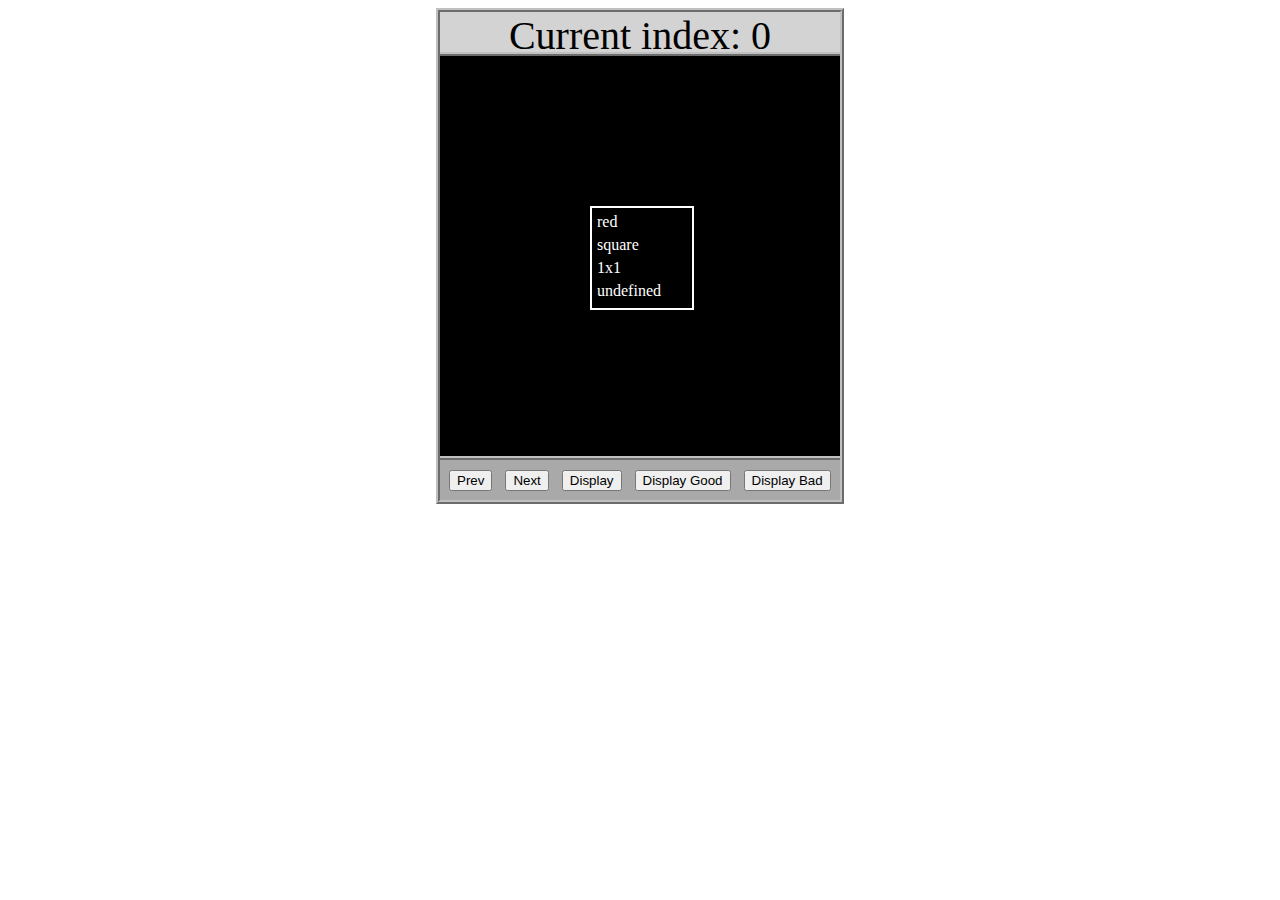
<file: asd-projects/data-shapes/index.html>
<!DOCTYPE html>
<html>
  <head>
    <meta charset="utf-8" />
    <meta name="viewport" content="width=device-width" />
    <title>Data Shapes</title>
    <link rel="stylesheet" href="index.css" />
    <script src="https://code.jquery.com/jquery-3.1.0.js"></script>
    <script src="index.js"></script>
  </head>
  <body>
    <div id="board">
      <div id="info-bar">Current index: 0</div>
      <div id="shape-container">
        <div id="shape"></div>
      </div>
      <div id="button-box">
        <button id="cycle-left">Prev</button>
        <button id="cycle-right">Next</button>
        <button id="execute1">Display</button>
        <button id="execute2">Display Good</button>
        <button id="execute3">Display Bad</button>
      </div>
    </div>
  </body>
</html>
</file>
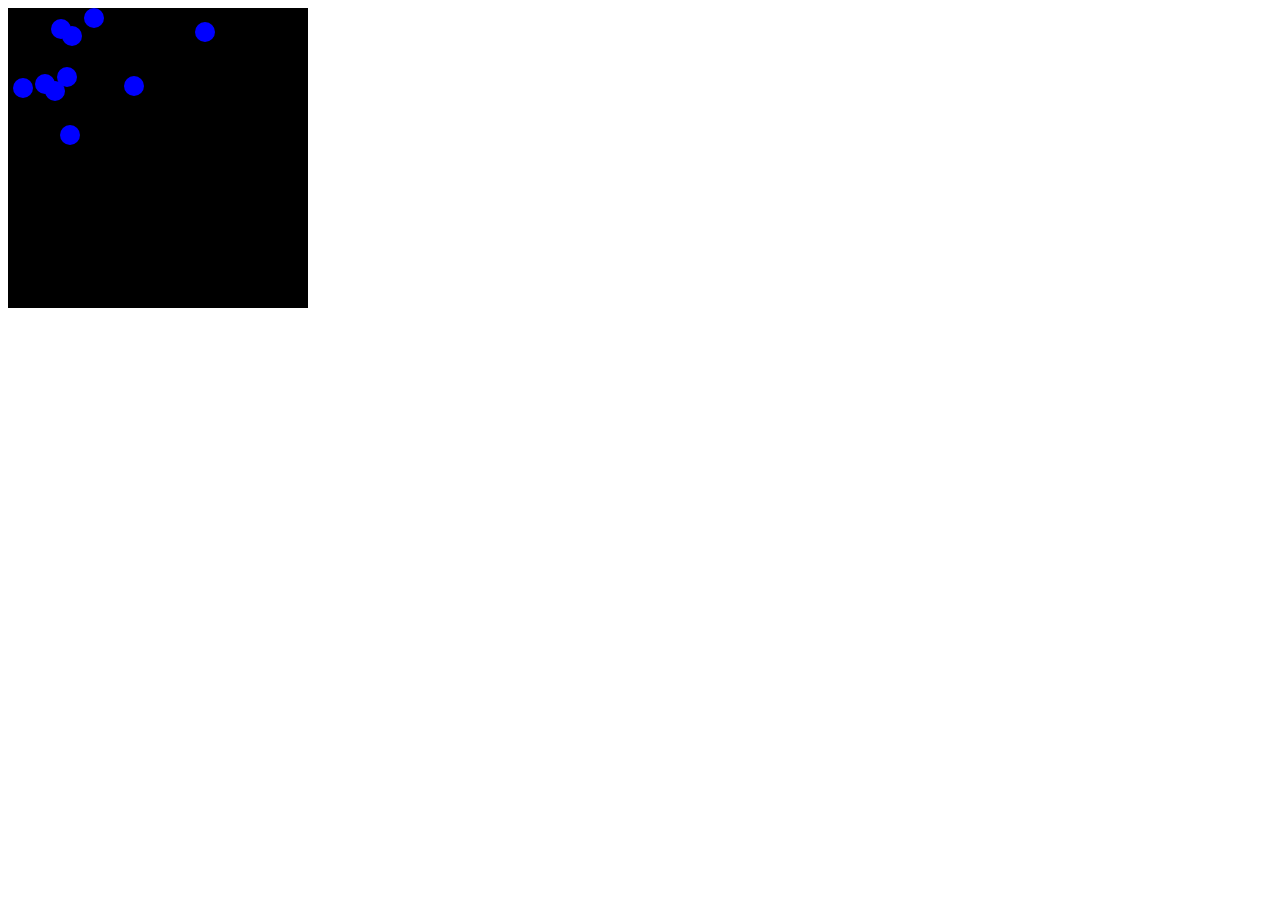
<file: asd-projects/debugging-exercise/index.html>
<!DOCTYPE html>
<html>
<head>
    <meta charset="utf-8">
    <meta name="viewport" content="width=device-width">
    <title>Debugger Exercise</title>
    <link rel="stylesheet" href="index.css">
    <script src="https://code.jquery.com/jquery-3.1.0.js"></script>
    <script src="index.js"></script>
</head>
<body>
    <div id="board">

    </div>
</body>
</html>
</file>
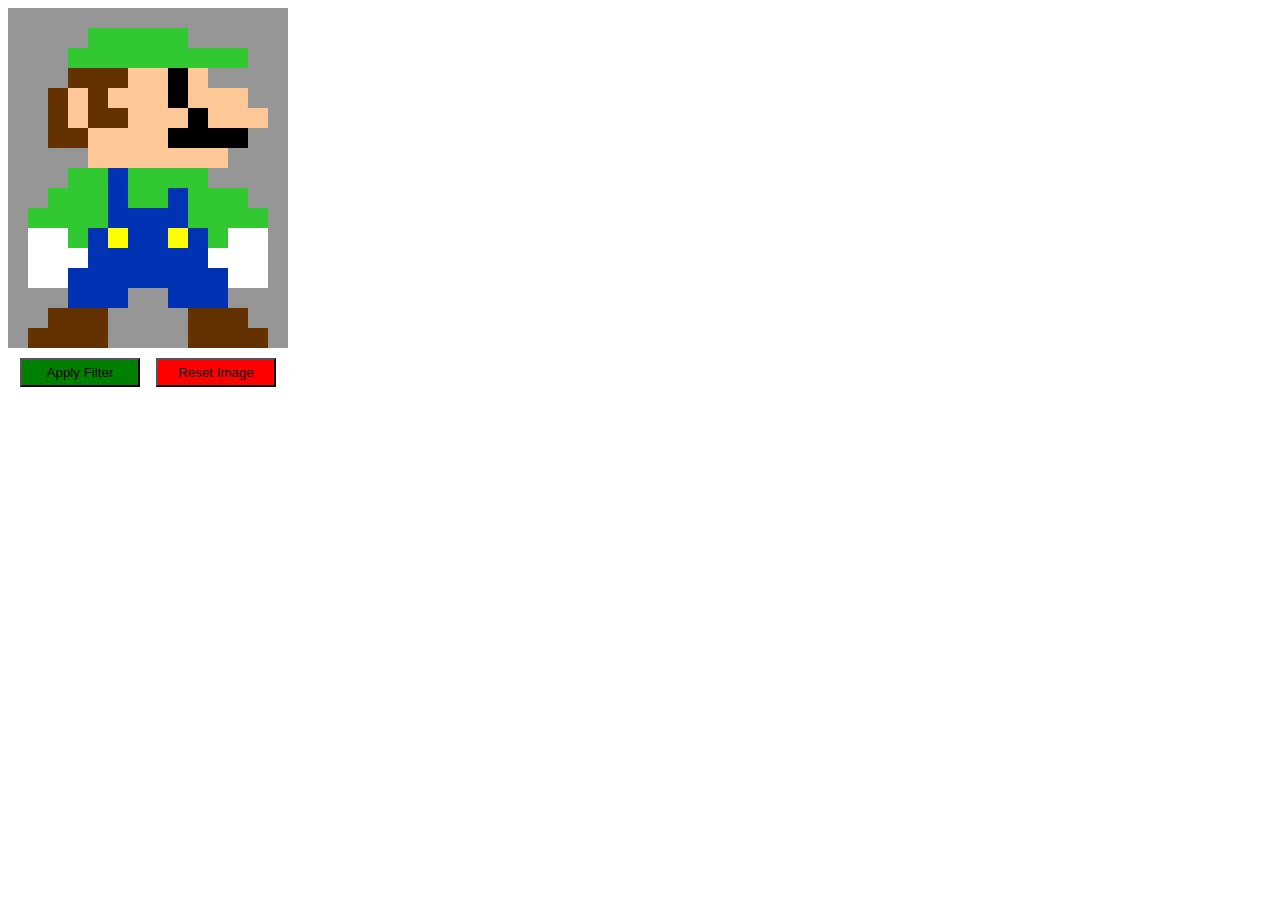
<file: asd-projects/image-filtering/index.html>
<!DOCTYPE html>
<html>
  <head>
    <script src="https://code.jquery.com/jquery-3.1.0.js"></script>
    <meta charset="utf-8" />
    <meta name="viewport" content="width=device-width" />
    <link rel="stylesheet" href="index.css" />
    <script src="image.js"></script>
    <script src="index.js"></script>
    <title>Image Filtering</title>
  </head>
  <body>
    <div id="display"></div>
    <div id="button-box">
      <button id="apply">Apply Filter</button>
      <button id="reset">Reset Image</button>
    </div>
  </body>
</html>
</file>
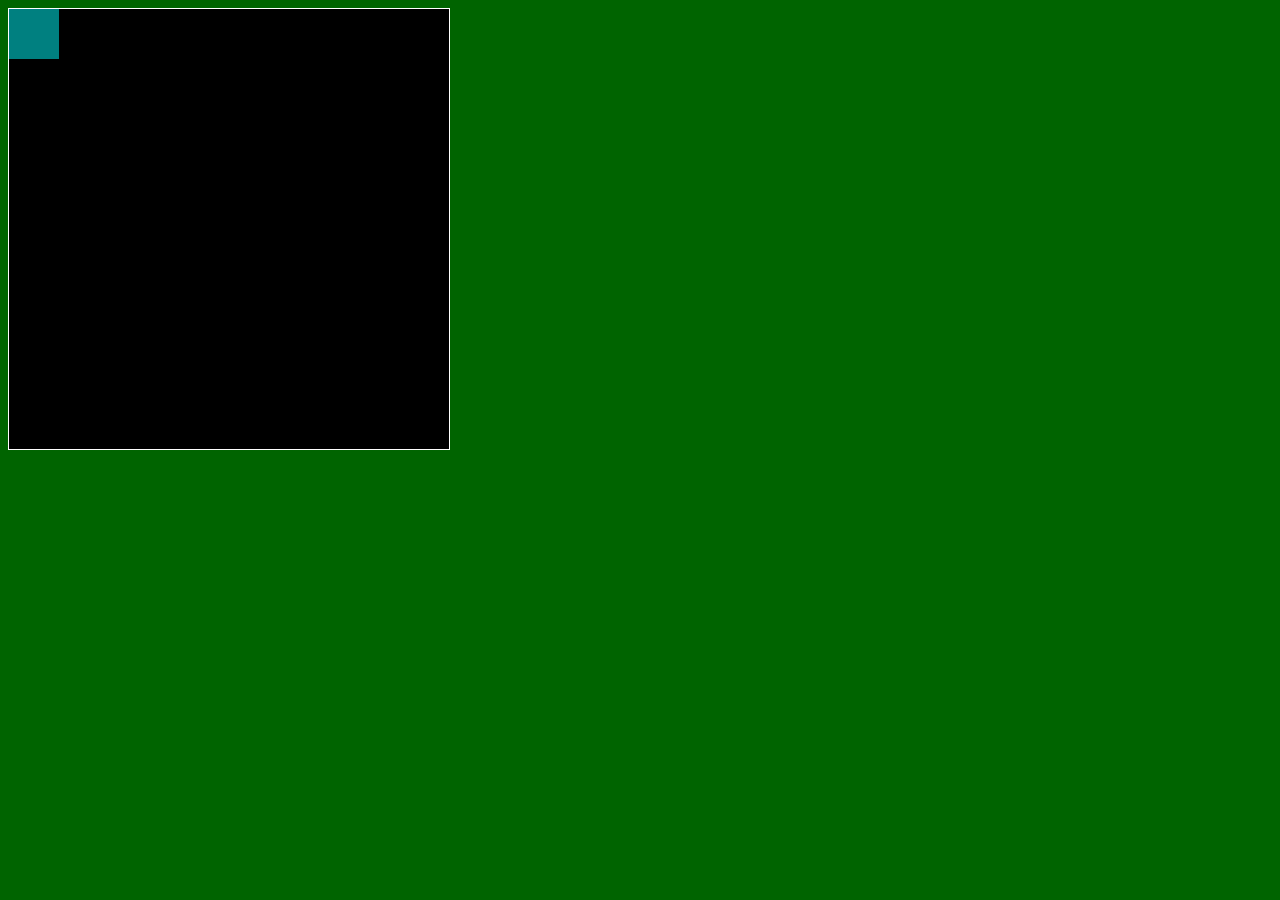
<file: asd-projects/pong/index.html>
<!DOCTYPE html>
<html>
  <head>
    <title>Title</title>
    <!-- Load CSS files -->
    <link rel="stylesheet" type="text/css" href="index.css">
    
    <!-- Load JavaScript files -->
    <script src="jquery.min.js"></script>
    <script src="index.js"></script>
  </head>
  
  <body>
    <div id='board'>
      <div id='gameItem'></div>
    </div>
  </body>
</html>
</file>
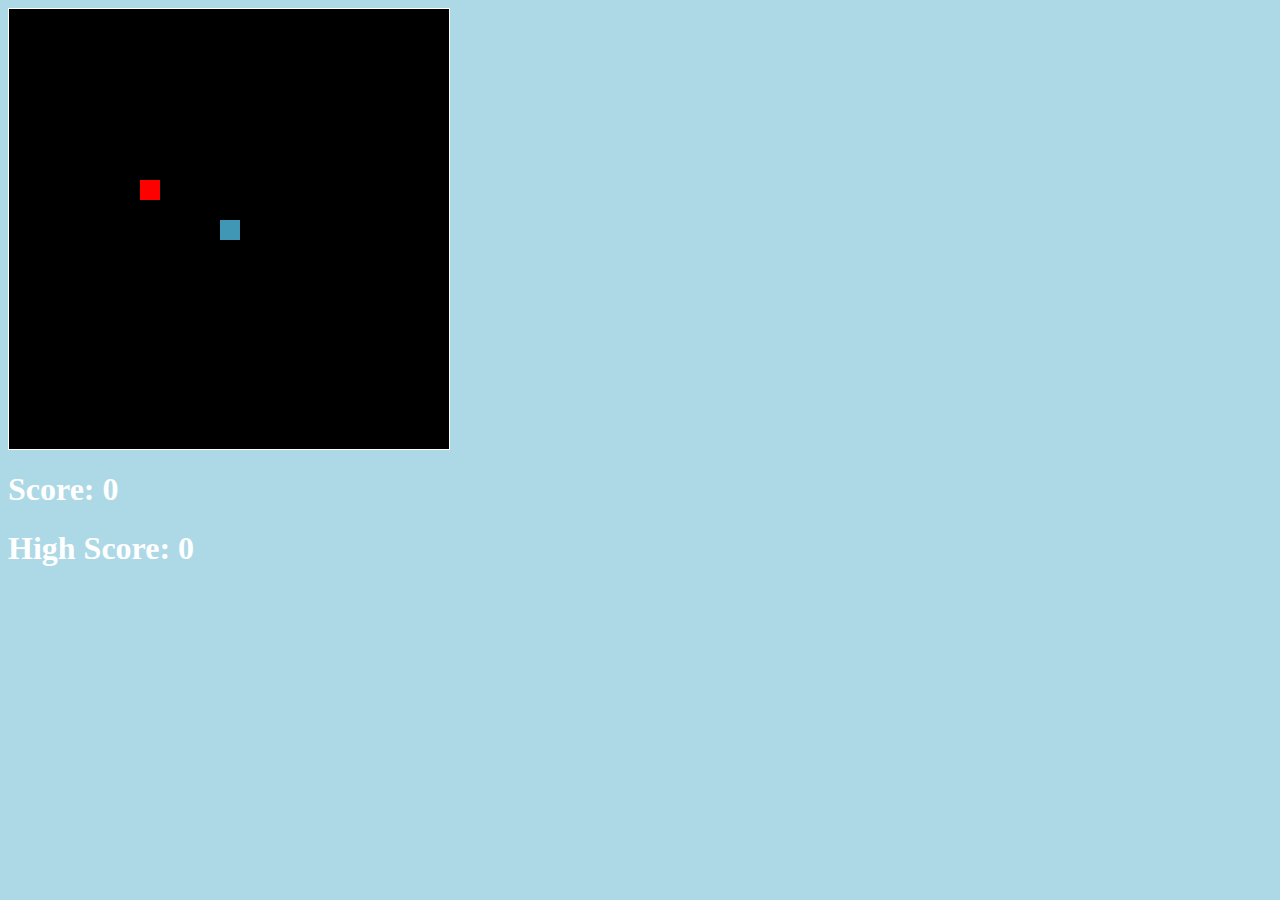
<file: asd-projects/snake/index.html>
<!DOCTYPE html>
<html>

  <head>
    <title>Snake</title>
    <!--Link jQuery and CSS here-->
    <script src="jquery.min.js"></script>
    <link rel="stylesheet" type="text/css" href="index.css" />

  </head>
  <body>
    <div id="board"></div>
<h1 id="score">Score: 0</h1>
<h1 id="highScore">High Score: 0</h1>
  </body>
  
  <!-- Link index.js here -->
  <script src="index.js"></script>

</html>
</file>
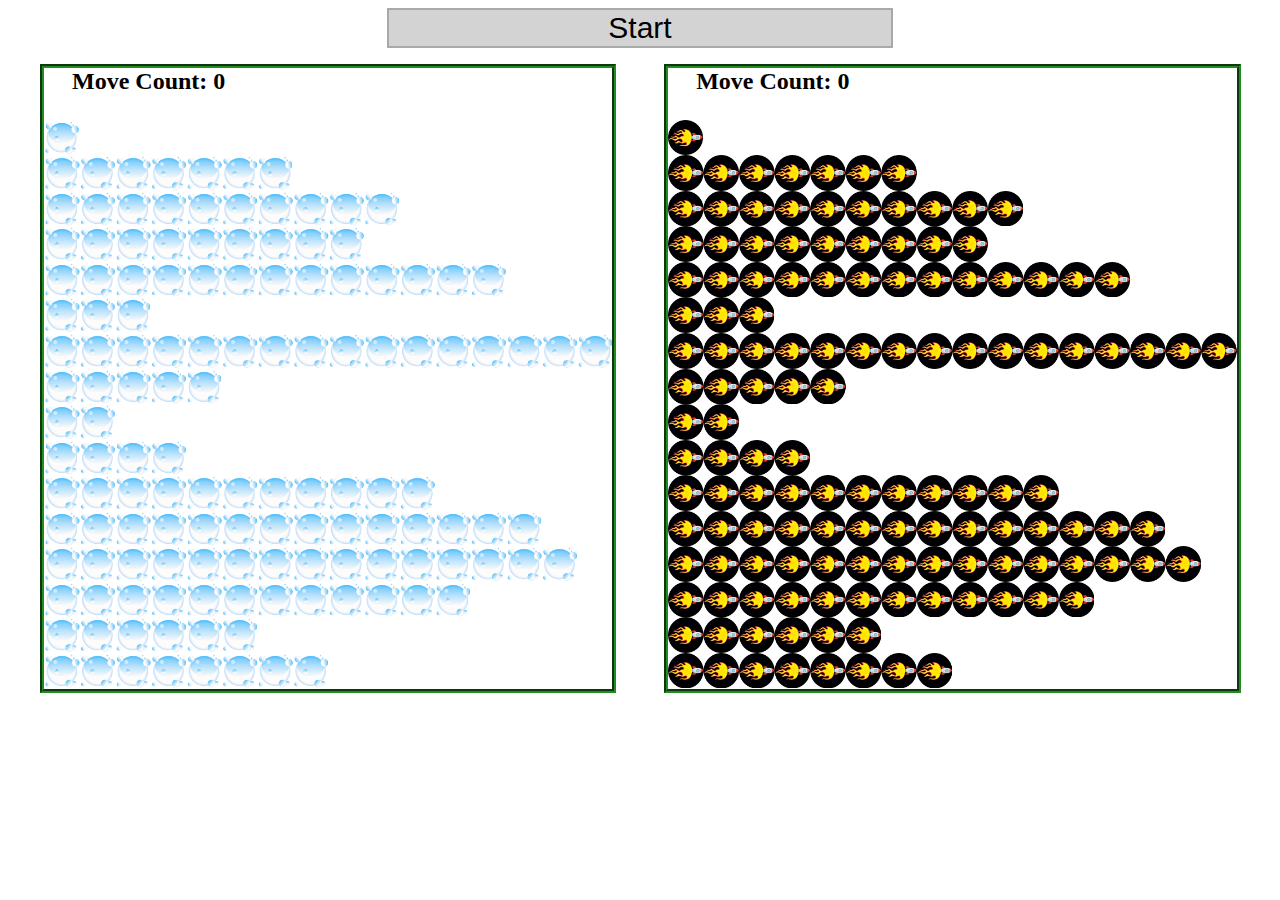
<file: asd-projects/sorting-exercise/index.html>
<!DOCTYPE html>
<html>
<head>
    <script src="https://code.jquery.com/jquery-3.1.0.js"></script>    
    <meta charset="utf-8">
    <meta name="viewport" content="width=device-width">
    <link rel="stylesheet" href="index.css">
    <script src="setup.js"></script>
    <script src="index.js"></script>
    <script src="run.js"></script>
    <title>Sorting</title>
</head>
<body>
    <div id="fullContainer">
        <div id="buttonContainer">
          <button id="goButton">Start</button>
        </div>
        <div id="sortContainer">
            <div class="subContainer" id="bubbleArea">
                <h2 id="bubbleCounter">Move Count: 0</h2>
                <div id="displayBubble">

                </div>
            </div>

            <div class="subContainer" id="quickArea">
                <h2 id="quickCounter">Move Count: 0</h2>
                <div id="displayQuick">

                </div>
            </div>
        </div>
    </div>
</body>
</html>
</file>
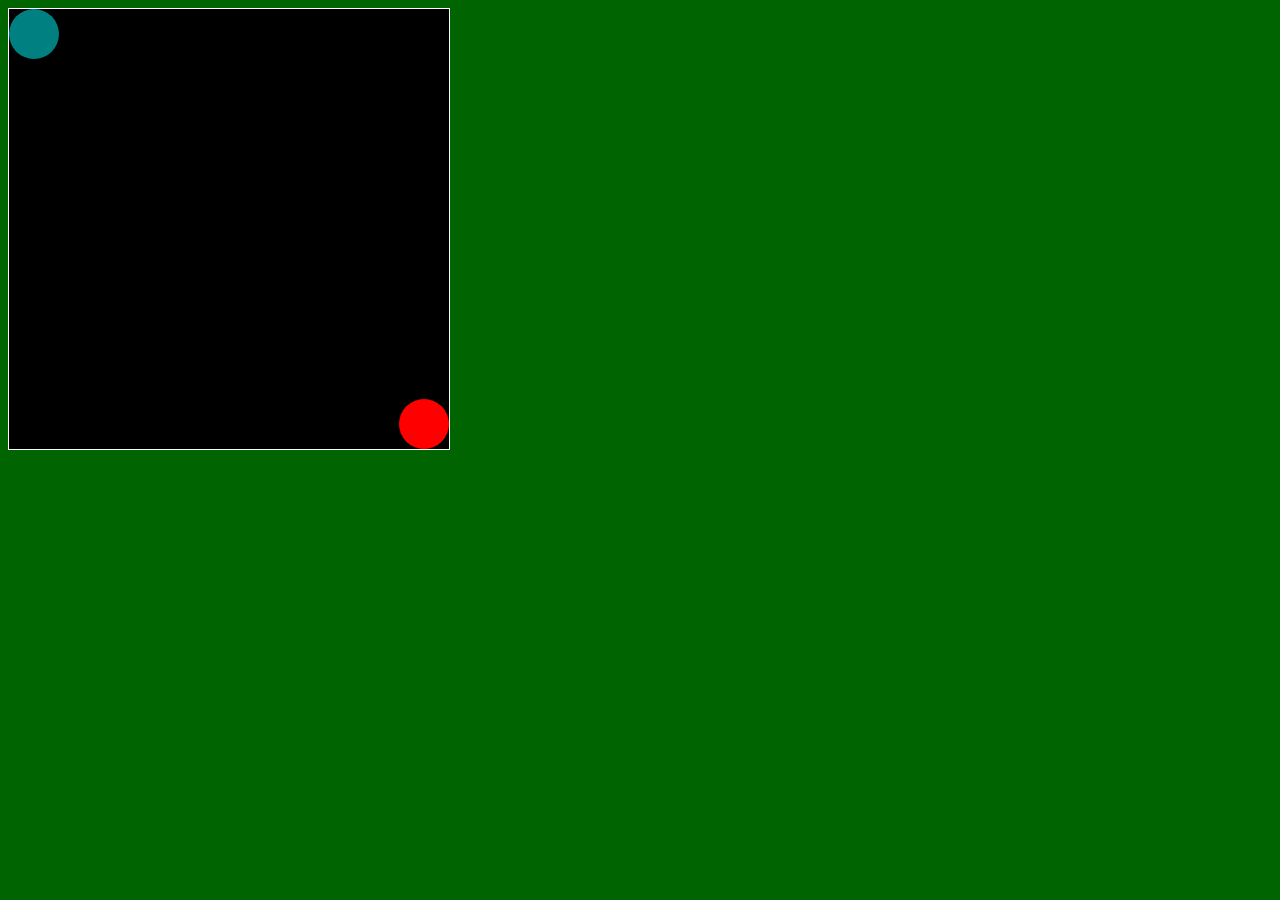
<file: asd-projects/walker/index.html>
<!DOCTYPE html>
<html>
  <head>
    <title>Title</title>
    <!-- Load CSS files -->
    <link rel="stylesheet" type="text/css" href="index.css">
    
    <!-- Load JavaScript files -->
    <script src="jquery.min.js"></script>
    <script src="index.js"></script>
  </head>
  
  <body>
    <div id='board'>
      <div id='walker'></div>
      <div id='walker2'></div>
    </div>
  </body>
</html>
</file>
<file: asd-projects/data-shapes/index.css>
#board {
  width: 400px;
  margin: auto;
  border: silver ridge 4px;
}

#info-bar {
  width: 400px;
  height: 40px;
  background: lightgray;
  font-size: 40px;
  text-align: center;
}

#shape-container {
  width: 400px;
  height: 400px;
  background: black;
  border-top: silver ridge 4px;
  border-bottom: silver ridge 4px;
}

#button-box {
  width: 400px;
  height: 40px;
  background: darkgray;
}

#shape {
  color: white;
  width: 100px;
  height: 100px;
  position: relative;
  top: 150px;
  left: 150px;
  border: white solid 2px;
  display: block;
}

button {
  width: auto;
  height: auto;
  margin: auto;
  margin-top: 10px;
  margin-left: 9px;
}

p {
  margin: 5px;
}
</file>
<file: asd-projects/debugging-exercise/index.css>
#board {
    background: black;
    width: 300px;
    height: 300px;
    left: 0px;
    top: 0px;
}


.circle {
    background: blue;
    width: 20px;
    height: 20px;
    border-radius: 10px;
    position: absolute;
}
</file>
<file: asd-projects/image-filtering/index.css>
.square {
  width: 20px;
  height: 20px;
  position: absolute;
}

body > div {
  position: relative;
}

#button-box {
  position: relative;
  top: 350px;
}

button {
  width: 120px;
  padding: 5px;
  margin-left: 12px;
}

#apply {
  background: green;
}

#reset {
  background: red;
}
</file>
<file: asd-projects/pong/index.css>
body {
  background-color: darkgreen;
}

#board {
  width: 440px;
  height: 440px;
  border: 1px solid white;
  background-color: black;
  position: relative;
}

#gameItem {
  background-color: teal;
  width: 50px;
  height: 50px;
  position: absolute;
/*   left: 100px; */  /* Uncomment if you want to set a "starting" position */
/*   top: 100px;  */  /* Uncomment if you want to set a "starting" position */
}
</file>
<file: asd-projects/snake/index.css>
body {
  background-color: lightblue;
}

#board {
  width: 440px;
  height: 440px;
  border: 1px solid white;
  background-color: black;
}

#score, #highScore {
  color: white;
}

.snake, .apple {
  display: block;
  width: 20px;
  height: 20px;
  position: absolute;
  user-select: none;
}

.snake {
  background-color: rgb(68, 172, 210);
  z-index: 2;
}

#snake-head {
  background-color: rgb(63, 150, 181);
}

.apple {
  background-color: red;
  z-index: 1;
}
</file>
<file: asd-projects/sorting-exercise/index.css>
#fullContainer {
    width:100%;
}
#buttonContainer {
    margin:auto;
    width: 40%;
}
#goButton {
    margin: auto;
    width: 100%;
    border: 2px darkgray double;
    background: lightgray;
    font-size: 30px;
}
#sortContainer {
    display: table;
    margin: 0 auto;
    width: 100%;
}
.subContainer {
    display: inline-block;
    width:45%;
    border: 4px forestgreen groove;
    margin-top: 1.25%;
}
#bubbleArea {
    margin-left: 2.5%;
}
#quickArea {
    margin-left: 3.75%;
}
.subContainer > h2 {
    margin-left: 5%;
    height: 32px;
    margin-top: 0;
}
.sortElement {
    background-position: center;
    background-repeat: repeat-x;
    position: absolute;
    left: 0px;
    margin: 0;
    padding: 0;
}
.subContainer > div {
    position: relative;
}
.bubbleElement {
    background: url('img/bubble.png');
    /*border: 2px aqua ridge;*/
}
.quickElement {
    background: url('img/quick.png');
    /*border: 2px firebrick ridge;*/
}
</file>
<file: asd-projects/walker/index.css>
body {
  background-color: darkgreen;
}

#board {
  width: 440px;
  height: 440px;
  border: 1px solid white;
  background-color: black;
  position: relative;
}

#walker {
  background-color: teal;
  width: 50px;
  height: 50px;
  border-radius: 50px;
  position: absolute;

}

#walker2 {
  background-color: red;
  width: 50px;
  height: 50px;
  border-radius: 50px;
  position: absolute;

}
</file>
